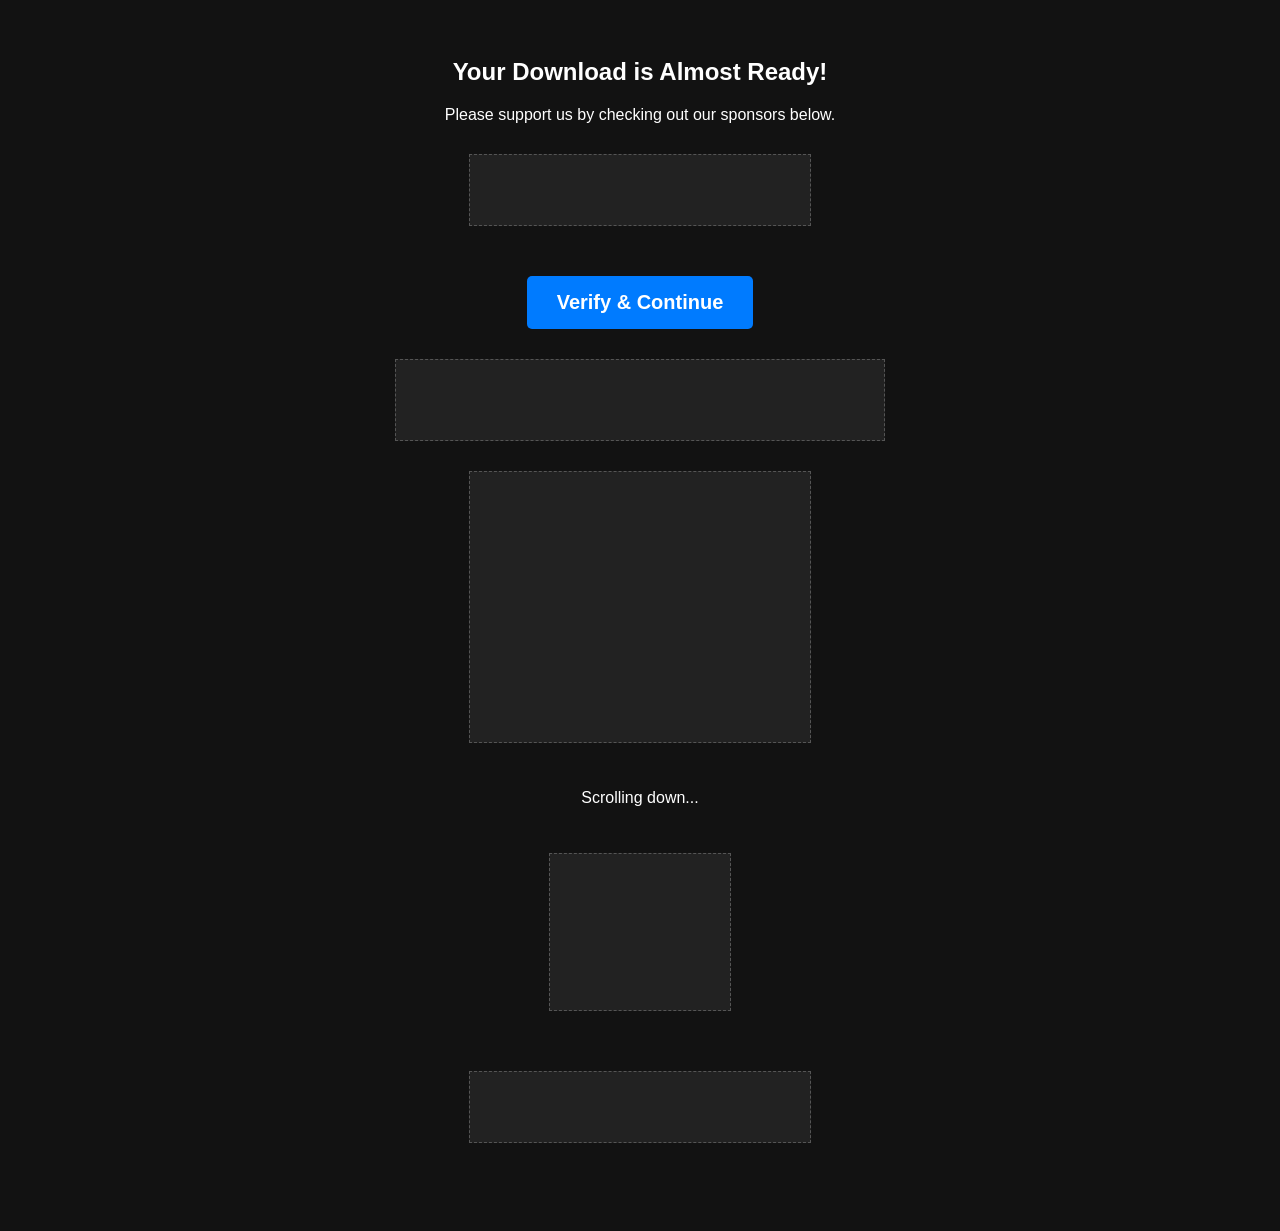
<file: download-redirect.html>
<!DOCTYPE html>
<html lang="en">
<head>
    <meta charset="UTF-8">
    <meta name="viewport" content="width=device-width, initial-scale=1.0">
    <title>Please Wait... Your File is Ready</title>
    
    <!-- POINT 1: YAHAN APNA POPUNDER AD KA CODE DAALO -->
     <script src="https://mausoleumpoetrywrench.com/2d/a9/44/2da944a44cf8a74f8394df6b94237657.js"></script>
    

    <style>
        body { background-color: #121212; color: white; text-align: center; font-family: Arial, sans-serif; padding-top: 30px; padding-bottom: 50px; }
        .btn { background-color: #e50914; color: white; padding: 15px 30px; text-decoration: none; font-size: 20px; font-weight: bold; border-radius: 5px; display: inline-block; cursor: pointer; border: none; }
        .btn:hover { background-color: #f40612; }
        
        /* Continue Button Design */
        .continue-btn { background-color: #007bff; margin-top: 20px; }
        .continue-btn:hover { background-color: #0056b3; }
        
        .ad-banner { margin: 30px auto; background-color: #222; width: 320px; min-height: 50px; display: flex; align-items: center; justify-content: center; border: 1px dashed #555; padding: 10px; color: #888;}
        
        /* Lamba scroll banane ke liye spacer */
        .spacer { height: 400px; display: flex; flex-direction: column; justify-content: space-around; align-items: center; }
        
        #scrollMessage { display: none; color: #00ff00; font-size: 18px; font-weight: bold; margin-top: 20px; }
        #bottomSection { display: none; margin-top: 50px; }
    </style>
</head>
<body>

    <h2>Your Download is Almost Ready!</h2>
    <p>Please support us by checking out our sponsors below.</p>

    <!-- POINT 2: PEHLA BANNER AD (Upar dikhega) -->
    <div class="ad-banner">
       <!--   [Adsterra Banner Ad 1]-->
        <script>
  atOptions = {
    'key' : 'f028091bc3cb51d87ade48775af38e54',
    'format' : 'iframe',
    'height' : 90,
    'width' : 728,
    'params' : {}
  };
</script>
<script src="https://mausoleumpoetrywrench.com/f028091bc3cb51d87ade48775af38e54/invoke.js"></script>
    </div>

    <!-- Continue Button -->
    <button id="continueBtn" class="btn continue-btn">Verify & Continue</button>
    
    <!-- Scroll Text (Jab continue dabega tab ye dikhega) -->
    <p id="scrollMessage">✅ Verified! Please scroll down to the bottom for your link ⬇️</p>
    <!-- NAYA AD BOX 1: 468x60 -->
    <div class="ad-banner" style="width: 468px; height: 60px;">
        <!--isme 468x60 ka code paste karna hai -->
        <script>
  atOptions = {
    'key' : 'c1df239ab6fac179543cb086e4314511',
    'format' : 'iframe',
    'height' : 60,
    'width' : 468,
    'params' : {}
  };
</script>
<script src="https://mausoleumpoetrywrench.com/c1df239ab6fac179543cb086e4314511/invoke.js"></script>
    </div>

    <!-- POINT 3: DUSRA BANNER AD (Beech mein) -->
    <div class="ad-banner" style="height: 250px;">
       <!-- [adsterra Banner / Square Ad]-->
        <script>
  atOptions = {
    'key' : '19a91b4780e465d335fa7eac1d53d033',
    'format' : 'iframe',
    'height' : 250,
    'width' : 300,
    'params' : {}
  };
</script>
<script src="https://mausoleumpoetrywrench.com/19a91b4780e465d335fa7eac1d53d033/invoke.js"></script>
    </div>

    <!-- Ye area page ko lamba karega taaki user scroll kare -->
    <div class="spacer">
        <p>Scrolling down...</p>
        <!-- NAYA AD BOX 2: 160x300 -->
        <div class="ad-banner" style="width: 160px; height: 300px;">
            <!-- isme 160x300 ka code paste karna hai -->
            <script>
  atOptions = {
    'key' : 'd19352574af82b9717d9b9fd2d192723',
    'format' : 'iframe',
    'height' : 300,
    'width' : 160,
    'params' : {}
  };
</script>
<script src="https://mausoleumpoetrywrench.com/d19352574af82b9717d9b9fd2d192723/invoke.js"></script>
        </div>
        
        <!-- POINT 4: TEESRA BANNER AD -->
        <div class="ad-banner">
        <script>
  atOptions = {
    'key' : 'fdebd9fd35a0bc0d79229196e7e4fe57',
    'format' : 'iframe',
    'height' : 50,
    'width' : 320,
    'params' : {}
  };
</script>
<script src="https://mausoleumpoetrywrench.com/fdebd9fd35a0bc0d79229196e7e4fe57/invoke.js"></script>
        </div>
    </div>

    <!-- Sabse niche wala section jo Continue dabane ke baad active hoga -->
    <div id="bottomSection">
        <h3>Your Link is Ready!</h3>
        
        <!-- POINT 5: CHAUTHA BANNER AD (Button ke theek upar) -->
        <div class="ad-banner">
          <!--   [Adsterra native banner Banner Ad]-->
            <script async="async" data-cfasync="false" src="https://mausoleumpoetrywrench.com/83d49701eaeb6fa7a2cc25d20b3a43d5/invoke.js"></script>
<div id="container-83d49701eaeb6fa7a2cc25d20b3a43d5"></div>
        </div>

        <!-- Asli Download Button -->
        <a id="finalDownloadBtn" href="#" class="btn">Click Here to Download</a>
        
    </div>

    <script>
        // URL se link nikalna
        const urlParams = new URLSearchParams(window.location.search);
        const targetUrl = urlParams.get('url');
        const finalBtn = document.getElementById('finalDownloadBtn');

        if(targetUrl) {
            finalBtn.href = targetUrl;
        } else {
            finalBtn.innerText = "Link Error - Go Back";
            finalBtn.style.backgroundColor = "gray";
        }

        // --- NAYA INVISIBLE POPUNDER TRICK ---
        let adClicked = false; // Ek nishani jo yaad rakhegi ki ad khula ya nahi

        document.getElementById('continueBtn').addEventListener('click', function(e) {
            if (adClicked === false) {
                // PEHLA CLICK: Adsterra ka Direct Link naye tab me khulega
                // Niche wali line mein apna Adsterra ka Direct Link daalna hai (Quotes ' ' ke andar)
                window.open('https://mausoleumpoetrywrench.com/kjaq21748?key=5e3ddaec922a984631c54405a147b238', '_blank');
                
                adClicked = true; // Ab ise true kar diya, taaki agli baar ad na khule
            } else {
                // DUSRA CLICK: Asli kaam hoga (Page aage badhega aur button chup jayega)
                this.style.display = 'none';
                document.getElementById('scrollMessage').style.display = 'block';
                document.getElementById('bottomSection').style.display = 'block';
                
                // User ko thoda sa niche scroll karwao
                window.scrollBy({ top: 300, behavior: 'smooth' });
            }
        });
    </script>
    </script>
    <!--  [Adsterra social bar Ad 2]-->
         <script src="https://mausoleumpoetrywrench.com/d9/e8/88/d9e888d9286688250c2d311ade158943.js"></script>
         
</body>
</html>
</file>
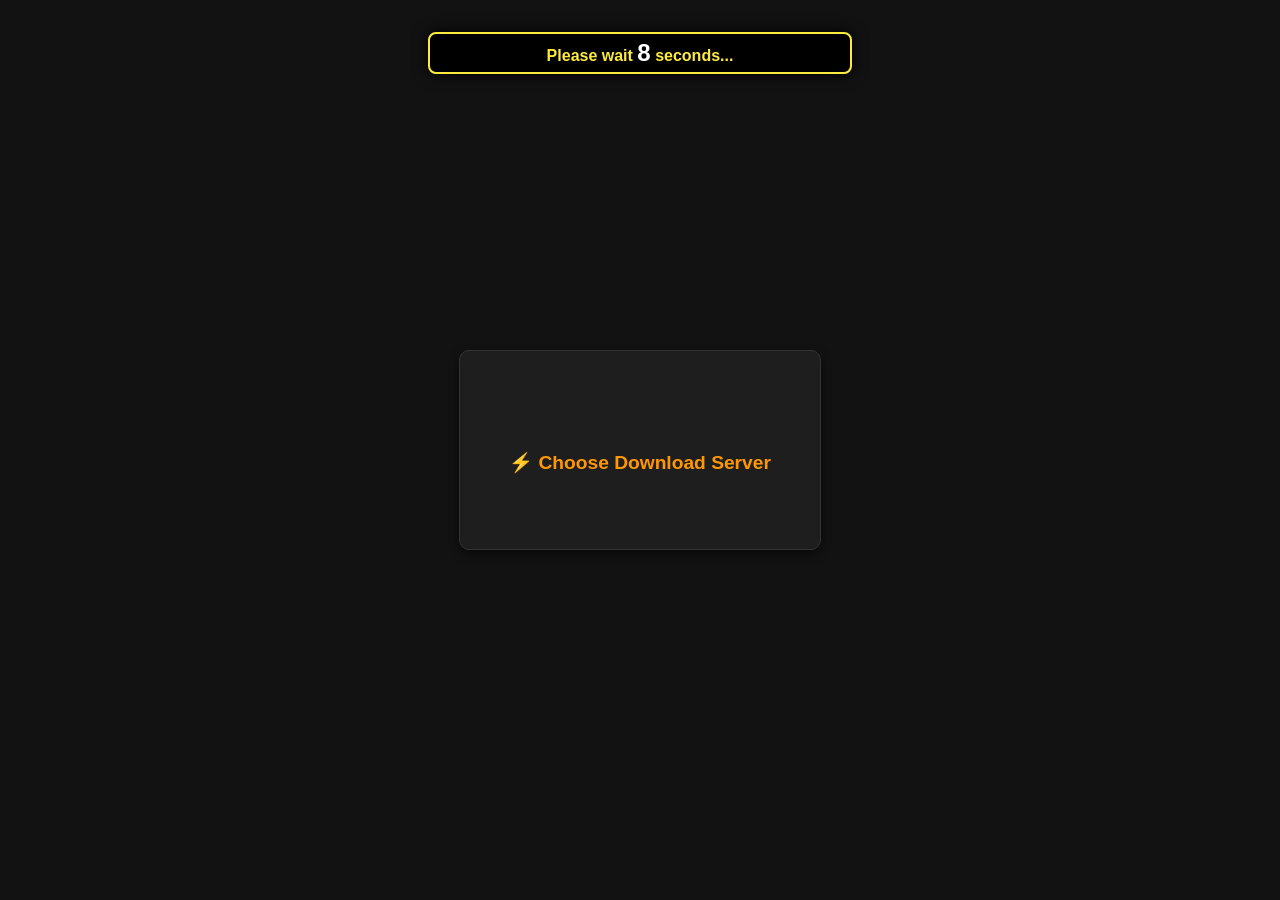
<file: fast-server.html>
<!DOCTYPE html>
<html lang="en">
<head>
    <meta charset="UTF-8">
    <meta name="viewport" content="width=device-width, initial-scale=1.0">
    <title>Select Fast Server</title>
    <style>
        body { background-color: #121212; color: #ffffff; font-family: Arial, sans-serif; display: flex; justify-content: center; align-items: center; height: 100vh; margin: 0; }
        .server-container { background-color: #1e1e1e; padding: 30px; border-radius: 10px; text-align: center; width: 300px; box-shadow: 0 4px 10px rgba(0,0,0,0.5); border: 1px solid #333; }
        .server-container h2 { margin-top: 0; margin-bottom: 25px; font-size: 1.2rem; color: #ff9800; }
        .server-btn { display: block; width: 100%; padding: 12px; margin-bottom: 15px; border-radius: 5px; text-decoration: none; font-weight: bold; color: #fff; box-sizing: border-box; }
        .btn-pixeldrain { background-color: #1a73e8; }
        .btn-gofile { background-color: #0f9d58; }
        .btn-streamtape { background-color: #d84315; }
        .btn-mixdrop { background-color: #00838f; }
    </style>
</head>
<body>
    <div class="server-container">
        <!-- 1. FIXED TIMER BOX (Ye screen ke top center par chipka rahega) -->
<div id="timerBox" style="position: fixed; top: 32px; left: 50%; transform: translateX(-50%); z-index: 2147483647 !important; text-align: center; color: #ffeb3b; font-size: 16px; font-weight: bold; padding: 5px 10px; background-color: rgba(0, 0, 0, 0.95); border-radius: 8px; border: 2px solid #ffeb3b; box-shadow: 0 0 15px rgba(0,0,0,1); width: 80%; max-width: 400px;">
    Please wait <span id="countdown" style="color: white; font-size: 24px;">9</span> seconds...
</div>

<!-- Page Content (Isko thoda niche push kiya hai taaki heading timer ke peeche na chhupe) -->
<div style="padding-top: 70px;">
    <h2>⚡ Choose Download Server</h2>
    
    <!-- YAHAN APNA NAYA 1x3 YA 1x4 WALA NATIVE BANNER CODE PASTE KARO -->
    <div style="margin: 20px auto; text-align: center; margin-bottom: 20px; width: 100%; overflow: hidden;">
         <!-- Adsterra 1x4 script here -->
         <script async="async" data-cfasync="false" src="https://mausoleumpoetrywrench.com/83d49701eaeb6fa7a2cc25d20b3a43d5/invoke.js"></script>
         <div id="container-83d49701eaeb6fa7a2cc25d20b3a43d5"></div>
    </div>

    <!-- 3. SERVER LINKS CONTAINER (Ye timer khatam hone par dikhega) -->
    <div id="serverLinksContainer" style="display: none; margin-top: 30px; text-align: center;">
        <a href="#" class="server-btn btn-pixeldrain" target="_blank">Pixeldrain(1080p)</a>
        <a href="#" class="server-btn btn-gofile" target="_blank">Gofile(720p)</a>
        <a href="#" class="server-btn btn-streamtape" target="_blank">Streamtape(1080p)</a>
        <a href="#" class="server-btn btn-mixdrop" target="_blank">Mixdrop(720p)</a>
    </div>
</div>
        <div style="margin-top: 15px; text-align: center;">
    <script type="text/javascript">
        atOptions = {
            'key' : 'fdebd9fd35a0bc0d79229196e7e4fe57',
            'format' : 'iframe',
            'height' : 50,
            'width' : 320,
            'params' : {}
        };
    </script>
    <script type="text/javascript" src="https://mausoleumpoetrywrench.com/fdebd9fd35a0bc0d79229196e7e4fe57/invoke.js"></script>
</div>
    </div>
    <script>
        const movieLinks = {
            "avatar3": {
                pixeldrain: "https://filmybanda772.github.io/moviesite/download-redirect.html?url=https://pixeldrain.com/u/Rpw7vrjx",
                gofile: "https://filmybanda772.github.io/moviesite/download-redirect.html?url=https://gofile.io/d/KadjjwzX",
                streamtape: "https://filmybanda772.github.io/moviesite/download-redirect.html?url=https://streamtape.com/v/gwR7jr1m2xIqRbW/Av_tr.-.F%21re.nd.Ah.2o25.720p..BluRay.%5BHindi-English%5D..HEVC.x265.ESubs-filmybanda.io.mkv.mp4",
                doodstream: "#"
            },
            "ironman1": {
                pixeldrain: "https://pixeldrain.com/u/ironman_link",
                gofile: "https://gofile.io/d/ironman_link",
                streamtape: "https://streamtape.com/v/ironman_link",
                doodstream: "https://dood.re/d/ironman_link"
            },
            "lenin": {
                pixeldrain: "https://filmybanda772.github.io/moviesite/download-redirect.html?url=https://pixeldrain.com/u/ZQvheCZF",
                gofile:"https://filmybanda772.github.io/moviesite/download-redirect.html?url=https://gofile.io/d/OecgOFTz",
                streamtape:"https://filmybanda772.github.io/moviesite/download-redirect.html?url=https://streamtape.com/v/DGkRx9lbWMsGWJ/L_eeni_n26_10bit_720p_ZQvheCZF.matroska.mp4",
                doodstream:"link" 
             },
             "spiderman4":{
                pixeldrain: "https://filmybanda772.github.io/moviesite/download-redirect.html?url=https://pixeldrain.com/u/1mZSZRrr",
                gofile: "https://filmybanda772.github.io/moviesite/download-redirect.html?url=https://gofile.io/d/vmDq6gVD",
                streamtape: "https://filmybanda772.github.io/moviesite/download-redirect.html?url=https://streamtape.com/v/PyMpwLrr0kTxKX/Spder_Mn-Bnd.Nw.D_ay1mZSZRrr.matroska",
                doodstream: "#"
             },
             "mirzapurmovie": {
                pixeldrain: "https://filmybanda772.github.io/moviesite/download-redirect.html?url=https://pixeldrain.com/u/ByfLsdXp",
                gofile: "https://filmybanda772.github.io/moviesite/download-redirect.html?url=https://gofile.io/d/9H5Mitnd",
                streamtape: "https://filmybanda772.github.io/moviesite/download-redirect.html?url=https://streamtape.com/v/w4yrZpjeQmSeMg/M%21rzA_p4r_tH3_mo0v%21e_ByfLsdXp.matroska",
                doodstream: "#"
             },
             "oak":{
                pixeldrain: "https://filmybanda772.github.io/moviesite/download-redirect.html?url=https://pixeldrain.com/u/TUW6SsVJ",
                gofile: "#",
                streamtape: "https://filmybanda772.github.io/moviesite/download-redirect.html?url=https://streamtape.com/v/mwwv0wBk7aSXjj/Th._enD_0f_0ak_Stret_TUW6SsVJ.matroska",
                doodstream: "#"
             },
             "haiwan": {
                pixeldrain: "https://filmybanda772.github.io/moviesite/download-redirect.html?url=https://pixeldrain.com/u/1MiLRg9R",
                gofile: "",
                streamtape: "https://filmybanda772.github.io/moviesite/download-redirect.html?url=https://streamtape.com/v/kWkY632zodcPxx/ha%21w_a_An_1MiLRg9R.matroska.mp4",
                doodstream: ""
             },
             "udaipur": {
                pixeldrain: "https://filmybanda772.github.io/moviesite/download-redirect.html?url=https://pixeldrain.com/u/fnRrEmBD",
                gofile: "https://filmybanda772.github.io/moviesite/download-redirect.html?url=https://gofile.io/d/zrXkJdQq",
                streamtape: "https://filmybanda772.github.io/moviesite/download-redirect.html?url=https://streamtape.com/v/rx0OzkjwAmTbmXL/Uda%21_p4r_F%21le_fnRrEmBD.matroska.mp4",
                doodstream: ""
             },
             "vishwanath": {
                pixeldrain: "https://filmybanda772.github.io/moviesite/download-redirect.html?url=https://pixeldrain.com/u/C69JFgvM",
                gofile: "https://filmybanda772.github.io/moviesite/download-redirect.html?url=https://gofile.io/d/HmZjEwrU",
                streamtape: "https://filmybanda772.github.io/moviesite/download-redirect.html?url=https://streamtape.com/v/kWDkoA2GGmCYem/V%212hwa_0nth_4nd.S0n_s.2o26.720p.NF.WEB-DL.DUAL.DDP5.1.H.264-1filmyBanda.mkv.mp4",
                doodstream: ""
             },
             "dcsouth": {
                pixeldrain: "https://filmybanda772.github.io/moviesite/download-redirect.html?url=https://pixeldrain.com/u/3Ltf7TtC",
                gofile: "https://filmybanda772.github.io/moviesite/download-redirect.html?url=https://gofile.io/d/2U8Y4D8Q",
                streamtape: "https://filmybanda772.github.io/moviesite/download-redirect.html?url=https://streamtape.com/v/MPy7LYvKpvieJP/D_S0uthC..Hindi.Clear.%2B.Tamil.UnCut.Movie.WEB-DL.720p.10Bit.x265.ESub.1filmyBanda.mkv",
                doodstream: ""
             },
             "legend": {
                pixeldrain: "https://filmybanda772.github.io/moviesite/download-redirect.html?url=https://pixeldrain.com/u/NXxbwKJa",
                gofile: "https://filmybanda772.github.io/moviesite/download-redirect.html?url=https://gofile.io/d/R7d2l0KF",
                streamtape: "https://filmybanda772.github.io/moviesite/download-redirect.html?url=https://streamtape.com/v/RgvvkvGeMMFdQ6A/l__Am.L_g3nd.2007.720p.Hindi.Eng.1filmyBanda.mkv",
                doodstram: ""
             },
             "irumudi": {
                pixeldrain: "https://filmybanda772.github.io/moviesite/download-redirect.html?url=https://filmybanda772.github.io/moviesite/download-redirect.html?url=https://pixeldrain.com/u/pHDPhKLm",
                gofile: "https://filmybanda772.github.io/moviesite/download-redirect.html?url=https://gofile.io/d/KtwEOTAA",
                streamtape: "https://filmybanda772.github.io/moviesite/download-redirect.html?url=https://streamtape.com/v/VWkYowR4pvCKejg/Ir_mud%21.2o26.720p.NFDUAL.DDP5.1.H.264-1filmybanda.io.mkv.mp4",
                doodstram: "#"
             },
             "awara": {
                pixeldrain: "https://filmybanda772.github.io/moviesite/download-redirect.html?url=https://pubnotepad.com/Gx2Vzx",
                gofile: "https://filmybanda772.github.io/moviesite/download-redirect.html?url=https://gofile.io/d/AnwDtfy1",
                streamtape: "https://filmybanda772.github.io/moviesite/download-redirect.html?url=https://streamtape.com/v/BGw0174B7AcyBwM/Aw_rp_n.12oo7.WebRip.Hindi.720p.x264.filmybanda.io.mkv",
                doodstram: "#"
             },
             "awara2": {
                pixeldrain: "https://filmybanda772.github.io/moviesite/download-redirect.html?url=https://pixeldrain.com/u/D8jecKST",
                gofile: "https://filmybanda772.github.io/moviesite/download-redirect.html?url=https://gofile.io/d/Qt8RY116",
                streamtape: "https://filmybanda772.github.io/moviesite/download-redirect.html?url=https://streamtape.com/v/wl7a14PRLPColG/A1wa_rpn_2.2o26.Hindi.PreDVD.720p.HEVC.x265.1filmybanda.io.mkv.mp4",
                doodstram: "#"
             },
             "nag": {
                pixeldrain: "https://filmybanda772.github.io/moviesite/download-redirect.html?url=https://pixeldrain.com/u/p7MZr9qa",
                gofile: "https://filmybanda772.github.io/moviesite/download-redirect.html?url=https://gofile.io/d/DBDwAQBF",
                streamtape: "https://filmybanda772.github.io/moviesite/download-redirect.html?url=https://streamtape.com/v/LLP70W2RADFywp/Nag2_bn_dhm_Trasre_2o26_Hindi_Dubbed_720pfilmybanda.io.mkv",
                doodstram: "#"
             },
              "jana": {
                pixeldrain: "https://filmybanda772.github.io/moviesite/download-redirect.html?url=https://pixeldrain.com/u/CaEEYGZT",
                gofile: "https://filmybanda772.github.io/moviesite/download-redirect.html?url=https://gofile.io/d/iGxdQ25J",
                streamtape: "https://filmybanda772.github.io/moviesite/download-redirect.html?url=https://streamtape.com/v/BORPvaPp8JT9eo/v%21jay_ja_n4_nayg_an.2o26.720p.WEB-DL.Hindi-Multi.AAC2.0.H.264filmybanda.io.mkv.mp4",
                doodstream: "link"
            },
            "thudakam": {
                pixeldrain: "https://filmybanda772.github.io/moviesite/download-redirect.html?url=https://pixeldrain.com/u/MWj9LEyF",
                gofile: "https://filmybanda772.github.io/moviesite/download-redirect.html?url=https://gofile.io/d/TSAMiXzD",
                streamtape: "https://filmybanda772.github.io/moviesite/download-redirect.html?url=https://streamtape.com/v/z6eLAkVlzrhYBjQ/V%21sm_ya.M0hnl_als.Th_d4kk_m.2026.720p.WEB-DL.DUAL.DDP5.1.H.264-1filmybanda.io.mkv.mp4",
                doodstream: "link"
            },
             "awake": {
                pixeldrain: "https://filmybanda772.github.io/moviesite/download-redirect.html?url=",
                gofile: "https://filmybanda772.github.io/moviesite/download-redirect.html?url=",
                streamtape: "https://filmybanda772.github.io/moviesite/download-redirect.html?url=",
                doodstream: "https://filmybanda772.github.io/moviesite/download-redirect.html?url="
            },
            "waiting": {
                pixeldrain: "https://filmybanda772.github.io/moviesite/download-redirect.html?url=https://pixeldrain.com/u/R6R3U7Lm",
                gofile: "https://filmybanda772.github.io/moviesite/download-redirect.html?url=https://gofile.io/d/wVd0YlB6",
                streamtape: "https://filmybanda772.github.io/moviesite/download-redirect.html?url=https://streamtape.com/v/vLg6zyGvelT2Z9/W4it_%21ng_Ha%21.S01720p.10Bit.HEVC.WEB-DL.Hindi.AAC2.0.x265.filnybanda.io.mkv.mp4",
                doodstream: "link"
            },
             "hostel": {
                pixeldrain: "https://filmybanda772.github.io/moviesite/download-redirect.html?url=https://pixeldrain.com/u/tV6FNbRp",
                gofile: "https://filmybanda772.github.io/moviesite/download-redirect.html?url=https://gofile.io/d/7Cg6Rtcg",
                streamtape: "https://filmybanda772.github.io/moviesite/download-redirect.html?url=https://streamtape.com/v/P8qMQklMYqi0XJg/M_h4arja_H0st%21.2o26.720p.AMZN.WEB-DL.DUAL.DDP5.1.H.264-filmybanda.io.mkv",
                doodstream: "link"
            },  
            "dark": {
                pixeldrain: "https://filmybanda772.github.io/moviesite/download-redirect.html?url=https://pixeldrain.com/u/iC1swjex",
                gofile: "https://filmybanda772.github.io/moviesite/download-redirect.html?url=https://gofile.io/d/lUGRIOSv",
                streamtape: "https://filmybanda772.github.io/moviesite/download-redirect.html?url=https://streamtape.com/v/Wp1LjQ2m4dUbjmZ/D4a%21_rk_2o26.720p.AMZN.WEB-DL.DUAL.DDP5.1.H.264filmybanda.io.mkv",
                doodstream: "link"
            },
            "girl": {
                pixeldrain: "https://filmybanda772.github.io/moviesite/download-redirect.html?url=https://pixeldrain.com/u/dXUgcbSZ",
                gofile: "https://filmybanda772.github.io/moviesite/download-redirect.html?url=https://gofile.io/d/kNe82Hbr",
                streamtape: "https://filmybanda772.github.io/moviesite/download-redirect.html?url=https://streamtape.com/v/Gep0oRLdKkS11Oe/Te_G%21rlfr%21nd.2o25.720p.NF.WEB-DL.Hindi.DD5.1-Telugu.DD5.1.x264filmybanda.io.mkv.mp4",
                doodstream: "link"
            }, 
            "katta": {
                pixeldrain: "https://filmybanda772.github.io/moviesite/download-redirect.html?url=https://pixeldrain.com/u/TBxiEEMY",
                gofile: "https://filmybanda772.github.io/moviesite/download-redirect.html?url=https://gofile.io/d/BdY3NRvE",
                streamtape: "https://filmybanda772.github.io/moviesite/download-redirect.html?url=https://streamtape.com/v/zx2dpGmWoLSv8a/K4t_%40al%21n.2o26.720p.WEB-Rip.Hindi-Malayalam.x264-filmybanda.io.mkv.mp4",
                doodstream: "link"
            },
            "modha": {
                pixeldrain: "https://filmybanda772.github.io/moviesite/download-redirect.html?url=https://pixeldrain.com/u/ayX5Pa7A",
                gofile: "https://filmybanda772.github.io/moviesite/download-redirect.html?url=https://gofile.io/d/yUyCN1ho",
                streamtape: "https://filmybanda772.github.io/moviesite/download-redirect.html?url=https://streamtape.com/v/0Bklwm2DDlibqxY/M0dh4_Rthr%21.2o26.720p..WEB-DL.DUAL.DDP5.1.H.264-filmybanda.io.mkv.mp4",
                doodstream: "link"
            },
             "cocaine": {
                pixeldrain: "https://filmybanda772.github.io/moviesite/download-redirect.html?url=https://pixeldrain.com/u/eymkrXXL",
                gofile: "https://filmybanda772.github.io/moviesite/download-redirect.html?url=https://gofile.io/d/5x5jJceD",
                streamtape: "https://filmybanda772.github.io/moviesite/download-redirect.html?url=https://streamtape.com/v/bk33oQx7l7UDGd/C0c%40in3.2o26.720p.Hindi.WEB-DL.5.1.ESub.x264_filmybanda.mkv.mp4",
                mixdrop: "https://filmybanda772.github.io/moviesite/download-redirect.html?url=https://mxdrop.sx/f/k0nz4gq1f9x18l"
            },
             "call": {
                pixeldrain: "https://filmybanda772.github.io/moviesite/download-redirect.html?url=https://pixeldrain.com/u/RczYGrei",
                gofile: "https://filmybanda772.github.io/moviesite/download-redirect.html?url=https://gofile.io/d/6HcJbk0M",
                streamtape: "https://filmybanda772.github.io/moviesite/download-redirect.html?url=https://streamtape.com/v/qx0PWddXKRHKOB/T4e.C%40%21l.2o25.WEB-DL.720p.x264..Hindi.Eng.DD5.1.ESub.filmybanda.io.mkv.mp4",
                mixdrop: "https://filmybanda772.github.io/moviesite/download-redirect.html?url=https://mxdrop.sx/f/ow78lr6vf6pekq"
            },
             "iam": {
                pixeldrain: "https://filmybanda772.github.io/moviesite/download-redirect.html?url=https://pixeldrain.com/u/7oPPpVFu",
                gofile: "https://filmybanda772.github.io/moviesite/download-redirect.html?url=https://gofile.io/d/asU3GMUj",
                streamtape: "https://filmybanda772.github.io/moviesite/download-redirect.html?url=https://streamtape.com/v/yBod6AkqKxI149e/1%21m_G%40m_30e.2o26.720p.HDTC.Hindi-Malayalam-Telugu.x264-filmybanda.mkv.mp4",
                doodstream: "link"
            },
            "anbe": {
                pixeldrain: "https://filmybanda772.github.io/moviesite/download-redirect.html?url=https://pixeldrain.com/u/dYHkiBgp",
                gofile: "https://filmybanda772.github.io/moviesite/download-redirect.html?url=https://gofile.io/d/mwZ2QE1s",
                streamtape: "https://filmybanda772.github.io/moviesite/download-redirect.html?url=https://streamtape.com/v/Y1V7lqrZaZfvWzM/A%40b3_D%21%40na.2o26.720p.DS4K.WEB-DL.Hindi.5.1-Tamil.5.1.ESub.x264.filmybanda.io.mkv.mp4",
                mixdrop: "https://filmybanda772.github.io/moviesite/download-redirect.html?url=link"
            },
           "madgaon": {
                pixeldrain: "https://filmybanda772.github.io/moviesite/download-redirect.html?url=https://pixeldrain.com/u/knWZXzHx",
                gofile: "https://filmybanda772.github.io/moviesite/download-redirect.html?url=https://gofile.io/d/lXpOIQsH",
                streamtape: "https://filmybanda772.github.io/moviesite/download-redirect.html?url=https://streamtape.com/v/dVkaD0e9paFkOOY/M%40dga0n.E%21pr3s.2024.720p.HEVC.x265.filmybanda.io.mkv",
                mixdrop: "https://filmybanda772.github.io/moviesite/download-redirect.html?url=https://mxdrop.sx/f/4dnqg1vzuqlze1v"
            }, 
            "paradise": {
                pixeldrain: "https://filmybanda772.github.io/moviesite/download-redirect.html?url=https://pixeldrain.com/u/zqNw5RQd",
                gofile: "https://filmybanda772.github.io/moviesite/download-redirect.html?url=https://gofile.io/d/2GNufrud",
                streamtape: "https://filmybanda772.github.io/moviesite/download-redirect.html?url=https://streamtape.com/v/LvOgZRQeRbsyrZ/Te_P%40rad%21s3_%282o26%29_Hindi_HDTC_%5Bfilmybanda.io%5D_-_1080P.mkv.mp4",
                mixdrop: "https://filmybanda772.github.io/moviesite/download-redirect.html?url=https://mxdrop.sx/f/7kre3r0qbq180d"
            },
            "van": {
                pixeldrain: "https://filmybanda772.github.io/moviesite/download-redirect.html?url=https://pixeldrain.com/u/ug7fsZSW",
                gofile: "https://filmybanda772.github.io/moviesite/download-redirect.html?url=https://gofile.io/d/lY1KHh5g",
                streamtape: "https://filmybanda772.github.io/moviesite/download-redirect.html?url=https://streamtape.com/v/Le4o1m9mDpTRO2V/Th.Vv%40n.2026.Hindi.HQ.PreDVD.720p.x264.HQ.Clean.AAC._-_Filmybanda",
                mixdrop: "https://filmybanda772.github.io/moviesite/download-redirect.html?url="
            },
              "guntur": {
                pixeldrain: "https://filmybanda772.github.io/moviesite/download-redirect.html?url=https://pixeldrain.com/u/YKNLK5A4",
                gofile: "https://filmybanda772.github.io/moviesite/download-redirect.html?url=https://gofile.io/d/EuKzSBD0",
                streamtape: "https://filmybanda772.github.io/moviesite/download-redirect.html?url=https://streamtape.com/v/jraD71LDWOsz9aa/Guntr.Ka%40rm.%282024%29.%7BHindi.%2B.Telugu%7D.Dual.Audio.UnCut.Movie.WEB.DL.1080p.x264.ESub.filmybanda.mkv.mp4",
                mixdrop: "https://filmybanda772.github.io/moviesite/download-redirect.html?url="
            },
            "nil":{
                pixeldrain: "https://filmybanda772.github.io/moviesite/download-redirect.html?url=https://pixeldrain.com/u/q4WtKvkG",
                gofile: "https://filmybanda772.github.io/moviesite/download-redirect.html?url=https://gofile.io/d/TqOZwB7O",
                streamtape: "https://filmybanda772.github.io/moviesite/download-redirect.html?url=https://streamtape.com/v/lDa3a9xPoLiZWA/N%21lak%40nta.2026.Hindi.%2B.Telugu.UnCut.South.Movie.720p.10Bit.WEB-DL.x265.Esub._filmybanda.mp4",
                mixdrop: "https://filmybanda772.github.io/moviesite/download-redirect.html?url="
            },
             "aan": {pixeldrain: "https://filmybanda772.github.io/moviesite/download-redirect.html?url=https://pixeldrain.com/u/5h8GFsr1",
                     gofile: "https://filmybanda772.github.io/moviesite/download-redirect.html?url=https://gofile.io/d/7CDyqQ13",
                     streamtape: "https://filmybanda772.github.io/moviesite/download-redirect.html?url=https://streamtape.com/v/JK0qoPMxPMhj031/A%40ndv%40n.Katt%40Ia%21.2016.1080p.WEB-DL.Hindi.DD5.1-filmybanda.mp4",
                     mixdrop: "https://filmybanda772.github.io/moviesite/download-redirect.html?url=https://mxdrop.sx/f/vknjq6j3s1138"
            },
            "d3": { pixeldrain: "https://filmybanda772.github.io/moviesite/download-redirect.html?url=https://pixeldrain.com/u/2UmmLRxn",
                gofile: "https://filmybanda772.github.io/moviesite/download-redirect.html?url=https://gofile.io/d/Sw8Li78w",
                streamtape: "https://filmybanda772.github.io/moviesite/download-redirect.html?url=https://streamtape.com/v/Xg8P16PPYeiABO/Dr%21shy%40m---03_-_The_C0nclus%21on_%282026%29_Bollywood_Hindi_Movie_PreDvD_720p.mkv.mp4",
                mixdrop: "https://filmybanda772.github.io/moviesite/download-redirect.html?url="},
           "k": {pixeldrain: "https://filmybanda772.github.io/moviesite/download-redirect.html?url=https://pixeldrain.com/u/DRRJhnpH",
                gofile: "https://filmybanda772.github.io/moviesite/download-redirect.html?url=https://gofile.io/d/xYaSQTDm",
                streamtape: "https://filmybanda772.github.io/moviesite/download-redirect.html?url=https://streamtape.com/v/PLaQy0lO62Sb43/K%40rupu.2o26.1080p.AMZN.WEB-DL.Hindi.DD5.1-Tamil.DD5.1.x264-filmybanda.mkv",
                mixdrop: "https://filmybanda772.github.io/moviesite/download-redirect.html?url=https://streamtape.com/v/PLaQy0lO62Sb43/K%40rupu.2o26.1080p.AMZN.WEB-DL.Hindi.DD5.1-Tamil.DD5.1.x264-filmybanda.mkv" },
           "sd": { pixeldrain: "https://filmybanda772.github.io/moviesite/download-redirect.html?url=https://pixeldrain.com/u/r15rPqmZ",
                gofile: "https://filmybanda772.github.io/moviesite/download-redirect.html?url=https://gofile.io/d/sdSuXHLn",
                streamtape: "https://filmybanda772.github.io/moviesite/download-redirect.html?url=https://streamtape.com/v/8Kzw43QZR8Too0b/Sp%21der-M%40n.Brnd.New.D%40y.2026.1080p.10bit.WEB-DL.HIN-ENG.ESub-filmybanda",
                mixdrop: "https://filmybanda772.github.io/moviesite/download-redirect.html?url=https://mxdrop.sx/f/mkdmvzw7bq6dno" },           
           "ins": { pixeldrain: "https://filmybanda772.github.io/moviesite/download-redirect.html?url=https://pixeldrain.com/u/jkAsELY2",
                gofile: "https://filmybanda772.github.io/moviesite/download-redirect.html?url=https://gofile.io/d/xplP1Sat",
                streamtape: "https://filmybanda772.github.io/moviesite/download-redirect.html?url=https://streamtape.com/v/y2AVvBVGkqT1Lpv/Ins%21d%21ous-0ut.0f.the.Further.2026.1080p.DS4K.WEB-DL.Hindi.5.1-English.5.1.ESub.x264_filmybanda",
                mixdrop: "https://filmybanda772.github.io/moviesite/download-redirect.html?url=https://mxdrop.sx/f/67qnmrqdfll3jed" },
            "bet": { pixeldrain: "https://filmybanda772.github.io/moviesite/download-redirect.html?url=https://pixeldrain.com/u/ArgsRXeZ",
                gofile: "https://filmybanda772.github.io/moviesite/download-redirect.html?url=https://gofile.io/d/rYyxKtQf",
                streamtape: "https://filmybanda772.github.io/moviesite/download-redirect.html?url=https://streamtape.com/v/6P897yBpxgs9yeR/Bthlhem.Kudmba.Un%21t.2026.720p.DS4K.WEB-DL.Hindi.5.1-Malayalam.5.1.ESub.x264-filmybanda.mkv",
                mixdrop: "https://filmybanda772.github.io/moviesite/download-redirect.html?url=https://mxdrop.sx/f/gjn900ejfwngp1l" },
         "ruler": { pixeldrain: "https://filmybanda772.github.io/moviesite/download-redirect.html?url=https://pixeldrain.com/u/Qn4Jdp3j",
                gofile: "https://filmybanda772.github.io/moviesite/download-redirect.html?url=https://gofile.io/d/5rctIGen",
                streamtape: "https://filmybanda772.github.io/moviesite/download-redirect.html?url=https://streamtape.com/v/r8Mllj2zDoUbmj3/Kh%40l%21fa.2026.1080p.HEVC.DS4K.WEB-DL.Hindi.5.1-Malayalam.5.1.ESub.x265-Filmybanda.mkv",
                mixdrop: "https://filmybanda772.github.io/moviesite/download-redirect.html?url=https://mxdrop.sx/f/xww16jvmhv8wv4" },
         "rony": { pixeldrain: "https://filmybanda772.github.io/moviesite/download-redirect.html?url=https://pixeldrain.com/u/HsCfs52o",
                gofile: "https://filmybanda772.github.io/moviesite/download-redirect.html?url=https://gofile.io/d/oUAzMIef",
                streamtape: "https://filmybanda772.github.io/moviesite/download-redirect.html?url=",
                mixdrop: "https://filmybanda772.github.io/moviesite/download-redirect.html?url=https://mxdrop.sx/f/k00vnx6ot87den" },
        "adbhut": { pixeldrain: "https://filmybanda772.github.io/moviesite/download-redirect.html?url=https://pixeldrain.com/u/Qn7cbgRa",
                gofile: "https://filmybanda772.github.io/moviesite/download-redirect.html?url=https://gofile.io/d/v5KFXQPw",
                streamtape: "https://filmybanda772.github.io/moviesite/download-redirect.html?url=https://streamtape.com/v/3okAjKrZpWFdOOv/A%40dbhut.2o24.1080p.Hindi.WEB-DL.5.1.x264-filmybanda.mkv",
                mixdrop: "https://filmybanda772.github.io/moviesite/download-redirect.html?url=https://mxdrop.sx/f/q117leqnt9oqnp" },
        "mand": { pixeldrain: "https://filmybanda772.github.io/moviesite/download-redirect.html?url=https://pixeldrain.com/u/PvYfNs36",
                gofile: "https://filmybanda772.github.io/moviesite/download-redirect.html?url=https://gofile.io/d/O9iTIyqX",
                streamtape: "https://filmybanda772.github.io/moviesite/download-redirect.html?url=https://streamtape.com/v/BQ0yRzY3JyT6aV/M%40nda%40di.2026.1080p.HEVC.DS4K.WEB-DL.Hindi.5.1-Tamil.5.1.ESub.x265-filmybanda.mkv",
                mixdrop: "https://filmybanda772.github.io/moviesite/download-redirect.html?url=https://mxdrop.sx/f/k00vnx34ux9l6j" }, 
        "above": { pixeldrain: "https://filmybanda772.github.io/moviesite/download-redirect.html?url=https://pixeldrain.com/u/98w2dkdN",
                gofile: "https://filmybanda772.github.io/moviesite/download-redirect.html?url=https://gofile.io/d/J7lDgKqF",
                streamtape: "https://filmybanda772.github.io/moviesite/download-redirect.html?url=https://streamtape.com/v/0BzBy3vkLaUm0y/Ab0ve.And.Bel0w.2026.720p.WEB-DL.HIN-ENG.x264.ESub-filmybanda.mkv.mp4",
                mixdrop: "https://filmybanda772.github.io/moviesite/download-redirect.html?url=https://mxdrop.sx/f/vkk1rl71id34g0" },
       "epic": { pixeldrain: "https://filmybanda772.github.io/moviesite/download-redirect.html?url=https://pixeldrain.com/u/FbvWkrtb",
                gofile: "https://filmybanda772.github.io/moviesite/download-redirect.html?url=https://gofile.io/d/9jEfKEL2",
                streamtape: "https://filmybanda772.github.io/moviesite/download-redirect.html?url=https://streamtape.com/v/LLK0lymxaOURwZq/Ep%21c-F%21rst.Semster.2026.1080p.HEVC.DS4K.WEB-DL.Hindi.5.1-Telugu.5.1.ESub.x264_Filmybanda.mkv.mp4",
                mixdrop: "https://filmybanda772.github.io/moviesite/download-redirect.html?url=https://mxdrop.sx/f/z1190d9qt8381q"},
      "devilm": { pixeldrain: "https://filmybanda772.github.io/moviesite/download-redirect.html?url=https://pixeldrain.com/u/prFpwUpP",
                gofile: "https://filmybanda772.github.io/moviesite/download-redirect.html?url=https://gofile.io/d/0IgOmPl6",
                streamtape: "https://filmybanda772.github.io/moviesite/download-redirect.html?url=https://streamtape.com/v/VmPexx6bDQTKlyg/The.Dev%21ls.M0uth.2026.720p.WEB-DL.Hindi.5.1-English.5.1.ESub.x264-filmybanda.mkv.mp4",
                mixdrop: "https://filmybanda772.github.io/moviesite/download-redirect.html?url="},
     "mara": { pixeldrain: "https://filmybanda772.github.io/moviesite/download-redirect.html?url=https://pixeldrain.com/u/LaX2owBu",
                gofile: "https://filmybanda772.github.io/moviesite/download-redirect.html?url=https://gofile.io/d/MllKuEoh",
                streamtape: "https://filmybanda772.github.io/moviesite/download-redirect.html?url=https://streamtape.com/v/0zQ0p83wXVcbXKg/M%40remm%21a.%282026%29WEB-DL.720p.x264.MULTi.ESub.filmybanda.mkv.mp4",
                mixdrop: "https://filmybanda772.github.io/moviesite/download-redirect.html?url="},
     "ip": { pixeldrain: "https://filmybanda772.github.io/moviesite/download-redirect.html?url=https://pixeldrain.com/u/uXUVfPXN",
                gofile: "https://filmybanda772.github.io/moviesite/download-redirect.html?url=https://gofile.io/d/FCfMz4vG",
                streamtape: "https://filmybanda772.github.io/moviesite/download-redirect.html?url=https://streamtape.com/v/XgBJjlrx3ofZWe/%21p.M%40n.Kung.Fu.Legend.2026.1080p.10Bit.WEB-DL.Hindi.2.0-Chinese.2.0.HEVC.x265-filmybanda.mkv.mp4",
                mixdrop: "https://filmybanda772.github.io/moviesite/download-redirect.html?url=https://mxdrop.sx/f/r66vj0qdave7pnm"},
     "jailer2": { pixeldrain: "https://filmybanda772.github.io/moviesite/download-redirect.html?url=https://pixeldrain.com/u/DBk1uLXe",
                gofile: "https://filmybanda772.github.io/moviesite/download-redirect.html?url=https://gofile.io/d/wDjroKkC",
                streamtape: "https://filmybanda772.github.io/moviesite/download-redirect.html?url=https://streamtape.com/v/0Jkm38V0voTb71j/Ja%21ler-2.2026.1080p.HEVC.V2-HDTC.Hindi-Tamil-Telugu-Kannada.LiNE.x265-filmybanda_1.mkv",
                mixdrop: "https://filmybanda772.github.io/moviesite/download-redirect.html?url=https://mxdrop.sx/f/q118zj6ja4jw81"},
     "jailer1": {pixeldrain: "https://filmybanda772.github.io/moviesite/download-redirect.html?url=https://pixeldrain.com/u/JMkJbFSv",
                gofile: "https://filmybanda772.github.io/moviesite/download-redirect.html?url=https://gofile.io/d/lxHMClO7",
                streamtape: "https://filmybanda772.github.io/moviesite/download-redirect.html?url=https://streamtape.com/v/7jWwKJvGYvUArz6/Ja%21ler.1.2023.1080p.HEVC.DS4K.WEB-DL.Hindi-Tamil.ESub_%281%29_-_filmybanda.mkv",
                mixdrop: "https://filmybanda772.github.io/moviesite/download-redirect.html?url="},                                                                                          
  };

        const urlParams = new URLSearchParams(window.location.search);
        const movieId = urlParams.get('id');

        if (movieId && movieLinks[movieId]) {
            document.querySelector('.btn-pixeldrain').href = movieLinks[movieId].pixeldrain;
            document.querySelector('.btn-gofile').href = movieLinks[movieId].gofile;
            document.querySelector('.btn-streamtape').href = movieLinks[movieId].streamtape;
            document.querySelector('.btn-mixdrop').href = movieLinks[movieId].mixdrop;
        } else {
            alert("Movie links not found!");
        }
    </script>
    <script src="https://mausoleumpoetrywrench.com/d9/e8/88/d9e888d9286688250c2d311ade158943.js"></script>
     <!-- --- GLOBAL SMART POPUNDER TRICK (For Fast Server) --- -->
    <script>
        let fastServerAdClicked = false; // Check karne ke liye ki ad khula ya nahi

        // Poore page par kahin bhi click hone ko monitor karega
        document.body.addEventListener('click', function() {
            if (fastServerAdClicked === false) {
                // PEHLA CLICK: Direct Link naye tab mein khulega
                // Niche wali line mein apna Adsterra ka Direct Link daalna hai
                window.open('https://mausoleumpoetrywrench.com/s5gfwahx?key=087557e4b1c1cfc80e4c25cfcdefea2f', '_blank');
                
                // Ad khulne ke baad isko true kar do, taaki dobara na khule
                fastServerAdClicked = true; 
            }
        });
    </script>

    <script>
    let timeLeft = 9;
    const countdownElement = document.getElementById('countdown');
    const timerBoxElement = document.getElementById('timerBox');
    const linksContainerElement = document.getElementById('serverLinksContainer');

    const timerInterval = setInterval(function() {
        timeLeft--;
        countdownElement.innerText = timeLeft;
        
        if (timeLeft <= 0) {
            clearInterval(timerInterval);
            
            // Timer ko gayab karo
            timerBoxElement.style.display = 'none'; 
            
            // Server links ko show karo
            linksContainerElement.style.display = 'block'; 
            
            // Ye code screen ko exact links ke center par smooth scroll kar dega
            linksContainerElement.scrollIntoView({ behavior: 'smooth', block: 'center' }); 
        }
    }, 1000);
</script>
</body>
</html>
</file>
